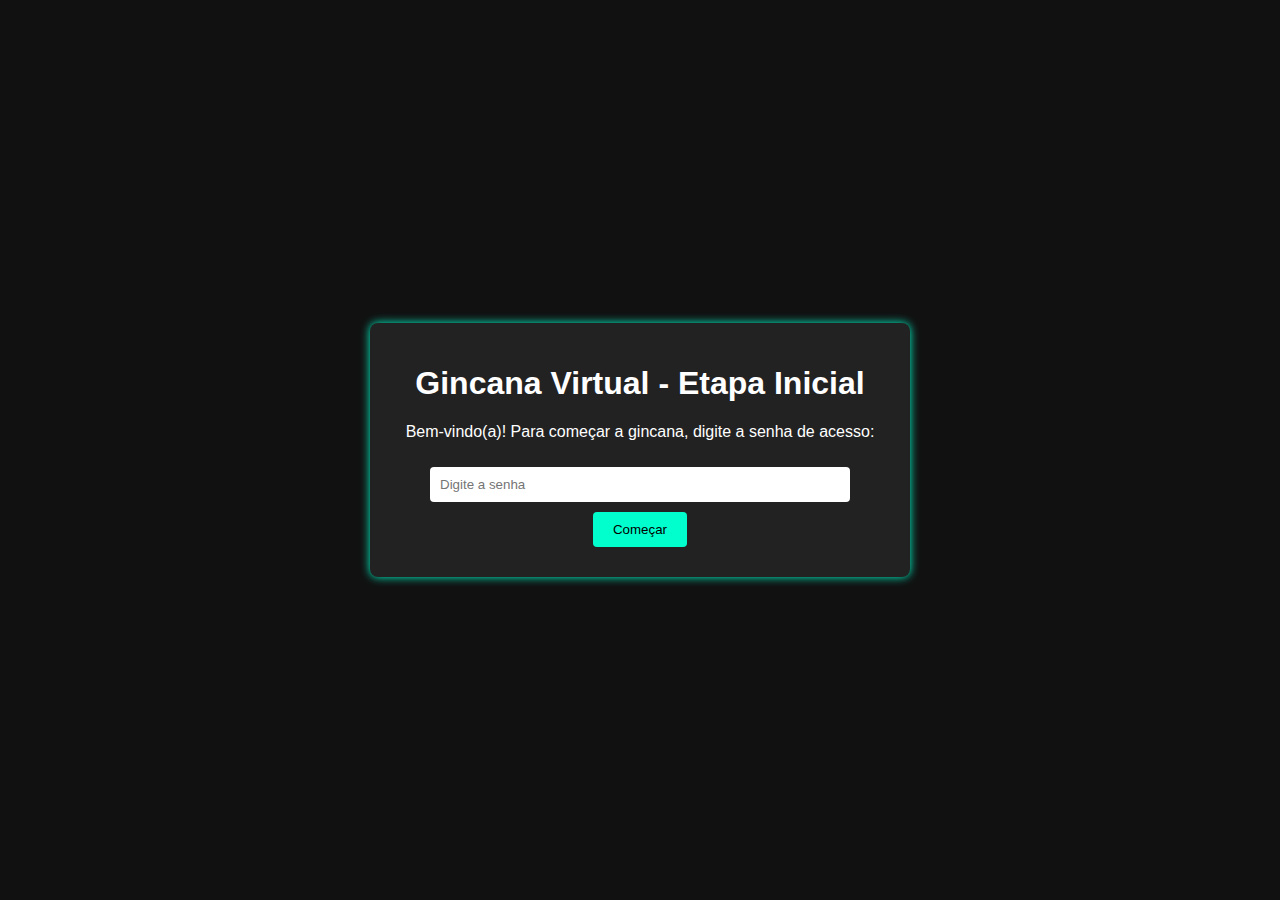
<file: gincana_site_com_imagens/index.html>
<!DOCTYPE html>
<html lang="pt-BR">
<head>
  <meta charset="UTF-8">
  <title>Início da Gincana</title>
  <link rel="stylesheet" href="estilo.css">
</head>
<body>
  <div class="container">
    <h1>Gincana Virtual - Etapa Inicial</h1>
    <p>Bem-vindo(a)! Para começar a gincana, digite a senha de acesso:</p>
    <input type="text" id="senha" placeholder="Digite a senha">
    <button onclick="verificarSenha()">Começar</button>
    <div id="error"></div>
  </div>

  <script>
    function verificarSenha() {{
      const senha = document.getElementById("senha").value.trim();
      const senhaCorreta = "GI@ VIRTUAL";
      if (senha === senhaCorreta) {{
        window.location.href = "etapa1.html";
      }} else {{
        document.getElementById("error").textContent = "Senha incorreta. Tente novamente.";
      }}
    }}
  </script>
</body>
</html>
</file>
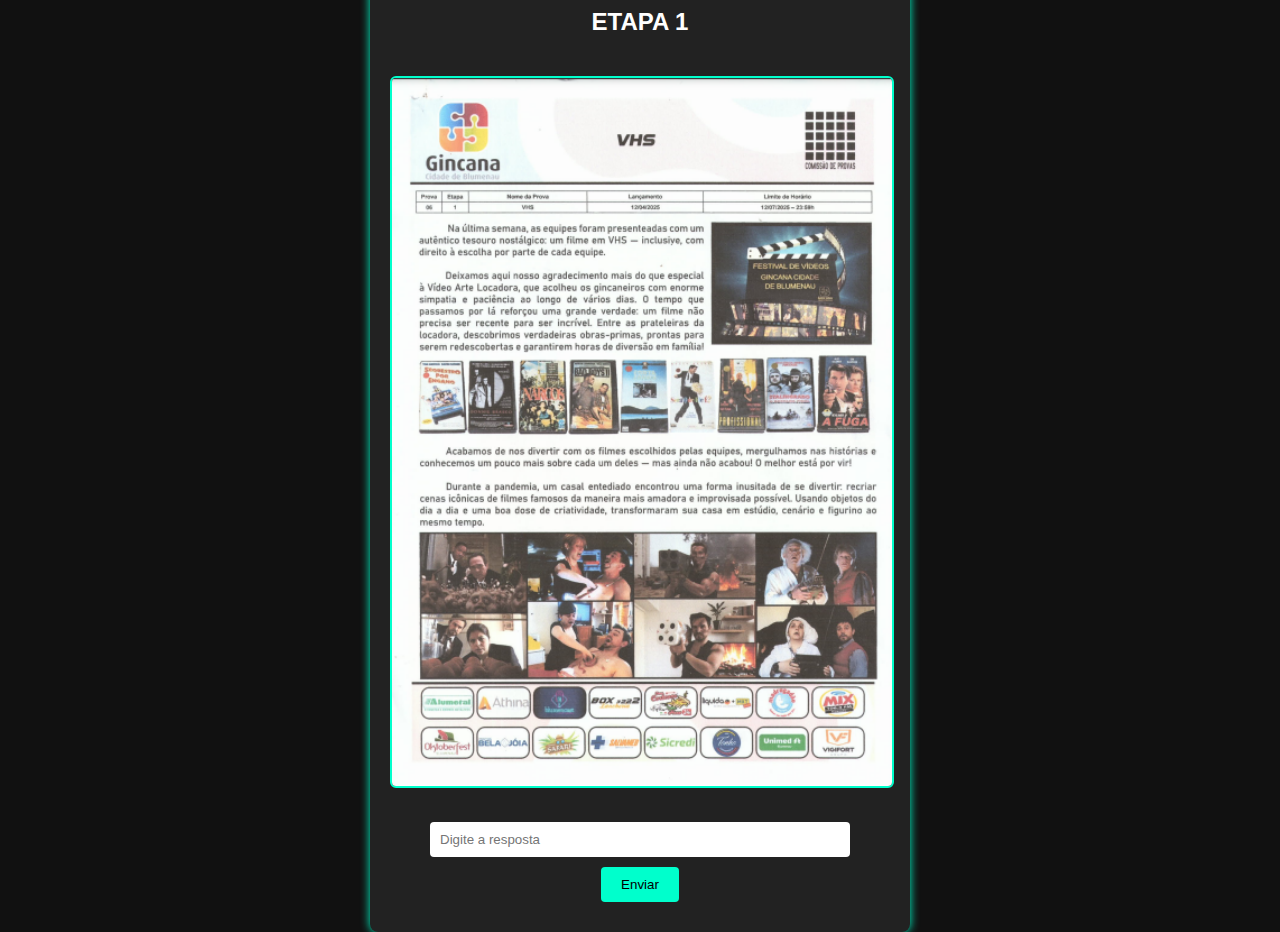
<file: gincana_site_com_imagens/etapa1.html>
<!DOCTYPE html>
<html lang="pt-BR">
<head>
  <meta charset="UTF-8">
  <title>Etapa 1</title>
  <link rel="stylesheet" href="estilo.css">
</head>
<body>
  <div class="container">
    <h2>ETAPA 1</h2>
    <img src="etapa1.png" alt="Enigma da Etapa 1" class="enigma-img">
    <input type="text" id="resposta" placeholder="Digite a resposta">
    <button onclick="verificarResposta()">Enviar</button>
    <div id="error"></div>
  </div>

  <script>
    function verificarResposta() {
      const resposta = document.getElementById("resposta").value.trim().toLowerCase();
      const senhaCorreta = "senha1";
      if (resposta === senhaCorreta) {
        window.location.href = "etapa2.html";
      } else {
        document.getElementById("error").textContent = "Resposta incorreta. Tente novamente.";
      }
    }
  </script>
</body>
</html>
</file>
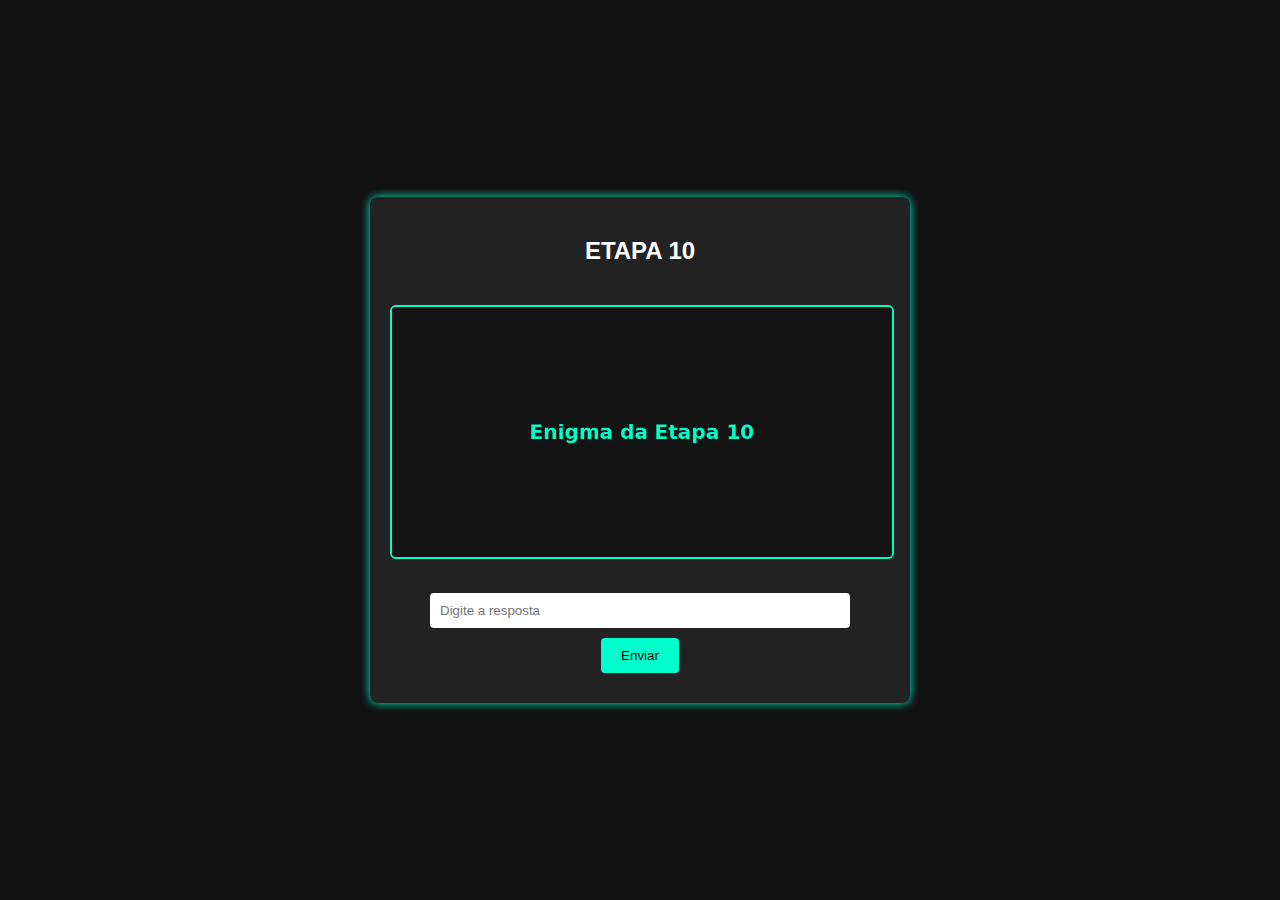
<file: gincana_site_com_imagens/etapa10.html>
<!DOCTYPE html>
<html lang="pt-BR">
<head>
  <meta charset="UTF-8">
  <title>Etapa 10</title>
  <link rel="stylesheet" href="estilo.css">
</head>
<body>
  <div class="container">
    <h2>ETAPA 10</h2>
    <img src="etapa10.png" alt="Enigma da Etapa 10" class="enigma-img">
    <input type="text" id="resposta" placeholder="Digite a resposta">
    <button onclick="verificarResposta()">Enviar</button>
    <div id="error"></div>
  </div>

  <script>
    function verificarResposta() {
      const resposta = document.getElementById("resposta").value.trim().toLowerCase();
      const senhaCorreta = "senha10";
      if (resposta === senhaCorreta) {
        document.querySelector(".container").innerHTML = "<h2>Parabéns! Você concluiu todas as etapas 🎉</h2>";
      } else {
        document.getElementById("error").textContent = "Resposta incorreta. Tente novamente.";
      }
    }
  </script>
</body>
</html>
</file>
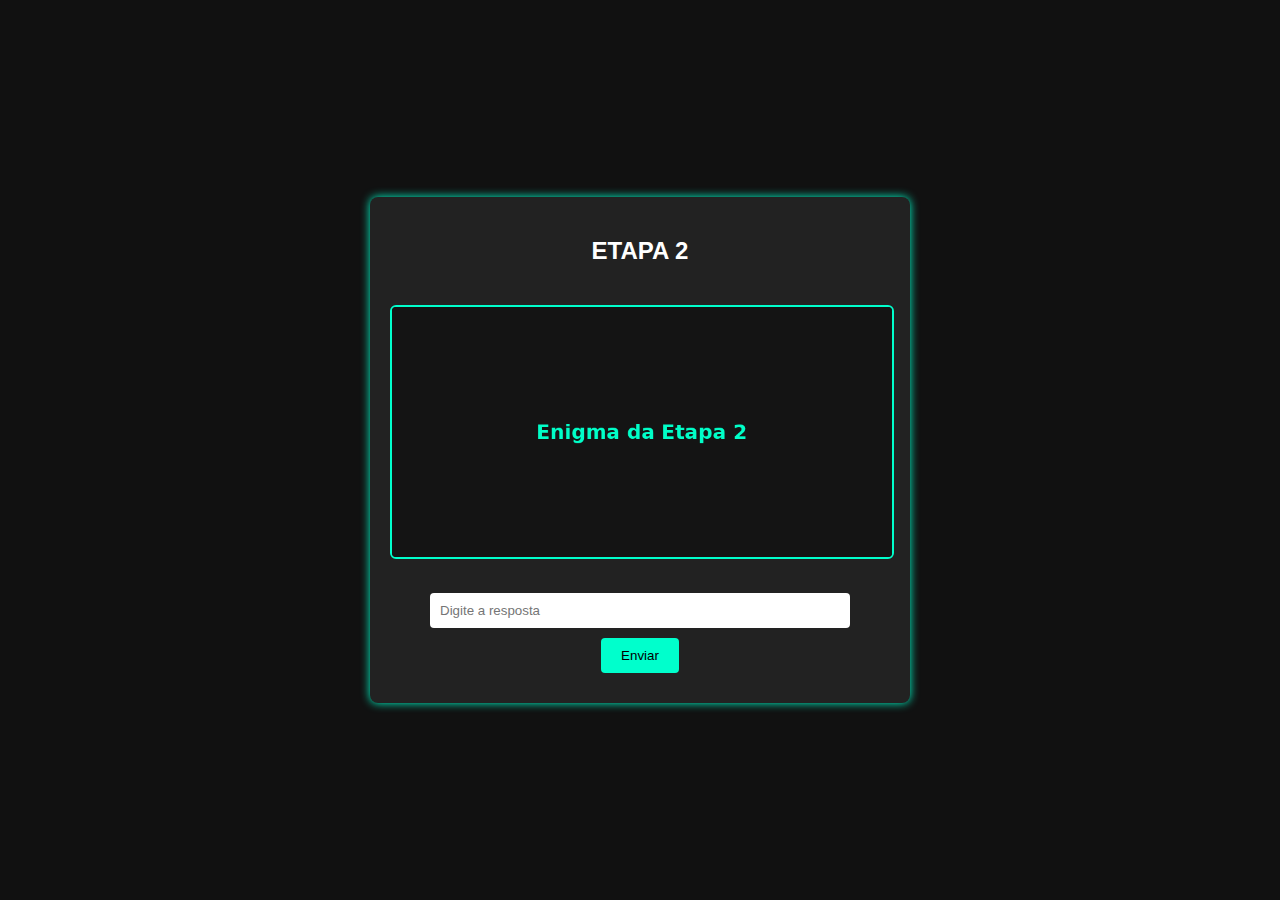
<file: gincana_site_com_imagens/etapa2.html>
<!DOCTYPE html>
<html lang="pt-BR">
<head>
  <meta charset="UTF-8">
  <title>Etapa 2</title>
  <link rel="stylesheet" href="estilo.css">
</head>
<body>
  <div class="container">
    <h2>ETAPA 2</h2>
    <img src="etapa2.png" alt="Enigma da Etapa 2" class="enigma-img">
    <input type="text" id="resposta" placeholder="Digite a resposta">
    <button onclick="verificarResposta()">Enviar</button>
    <div id="error"></div>
  </div>

  <script>
    function verificarResposta() {
      const resposta = document.getElementById("resposta").value.trim().toLowerCase();
      const senhaCorreta = "senha2";
      if (resposta === senhaCorreta) {
        window.location.href = "etapa3.html";
      } else {
        document.getElementById("error").textContent = "Resposta incorreta. Tente novamente.";
      }
    }
  </script>
</body>
</html>
</file>
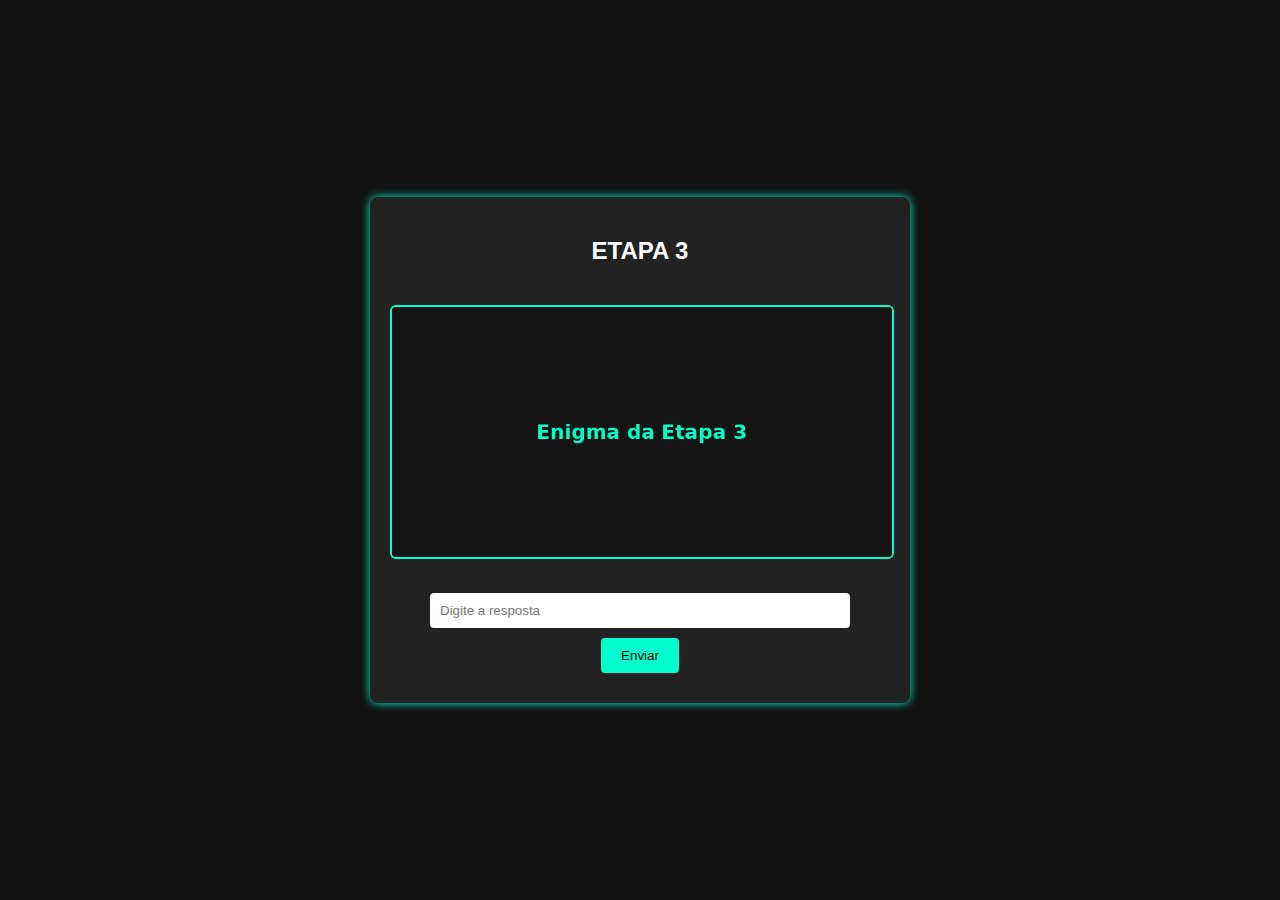
<file: gincana_site_com_imagens/etapa3.html>
<!DOCTYPE html>
<html lang="pt-BR">
<head>
  <meta charset="UTF-8">
  <title>Etapa 3</title>
  <link rel="stylesheet" href="estilo.css">
</head>
<body>
  <div class="container">
    <h2>ETAPA 3</h2>
    <img src="etapa3.png" alt="Enigma da Etapa 3" class="enigma-img">
    <input type="text" id="resposta" placeholder="Digite a resposta">
    <button onclick="verificarResposta()">Enviar</button>
    <div id="error"></div>
  </div>

  <script>
    function verificarResposta() {
      const resposta = document.getElementById("resposta").value.trim().toLowerCase();
      const senhaCorreta = "senha3";
      if (resposta === senhaCorreta) {
        window.location.href = "etapa4.html";
      } else {
        document.getElementById("error").textContent = "Resposta incorreta. Tente novamente.";
      }
    }
  </script>
</body>
</html>
</file>
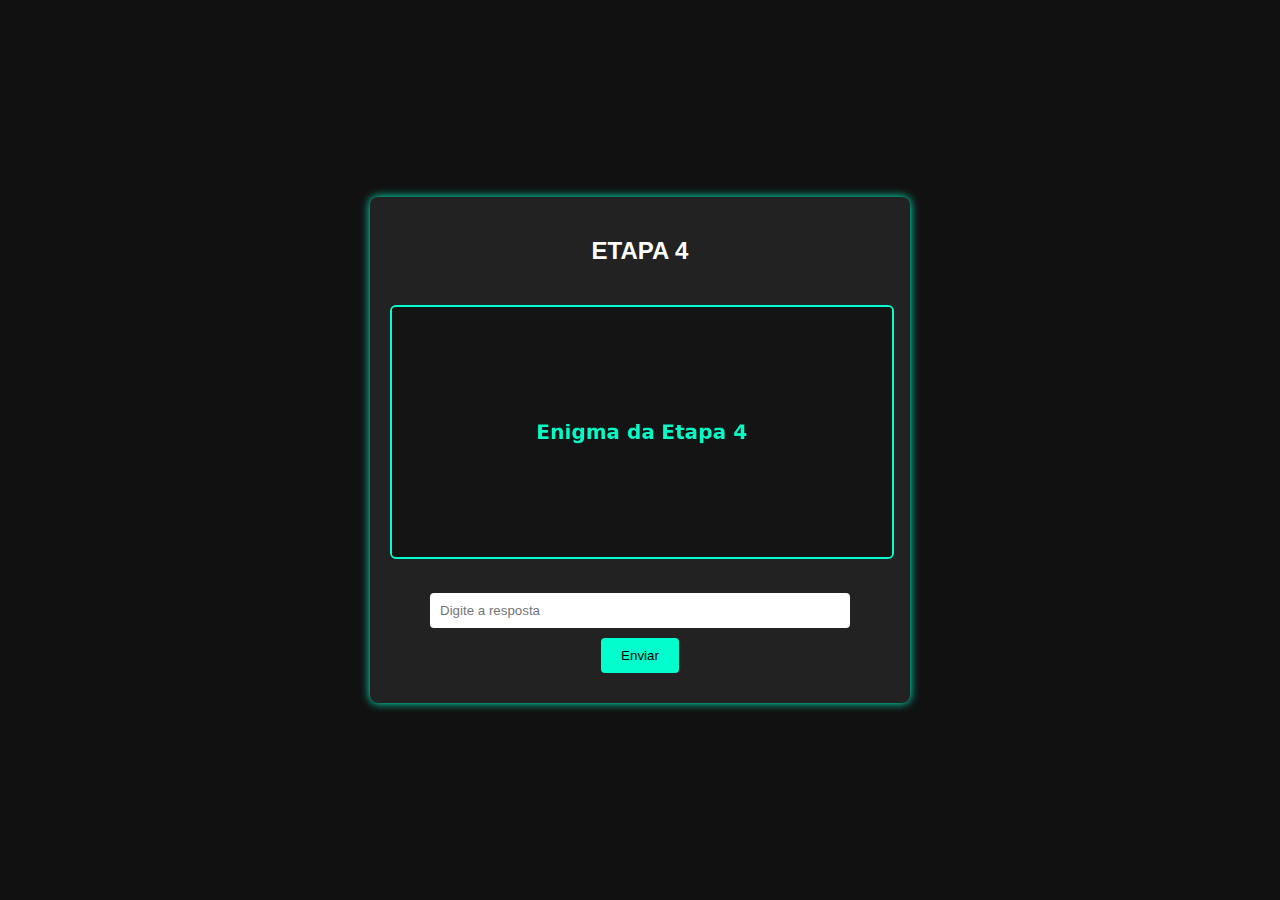
<file: gincana_site_com_imagens/etapa4.html>
<!DOCTYPE html>
<html lang="pt-BR">
<head>
  <meta charset="UTF-8">
  <title>Etapa 4</title>
  <link rel="stylesheet" href="estilo.css">
</head>
<body>
  <div class="container">
    <h2>ETAPA 4</h2>
    <img src="etapa4.png" alt="Enigma da Etapa 4" class="enigma-img">
    <input type="text" id="resposta" placeholder="Digite a resposta">
    <button onclick="verificarResposta()">Enviar</button>
    <div id="error"></div>
  </div>

  <script>
    function verificarResposta() {
      const resposta = document.getElementById("resposta").value.trim().toLowerCase();
      const senhaCorreta = "senha4";
      if (resposta === senhaCorreta) {
        window.location.href = "etapa5.html";
      } else {
        document.getElementById("error").textContent = "Resposta incorreta. Tente novamente.";
      }
    }
  </script>
</body>
</html>
</file>
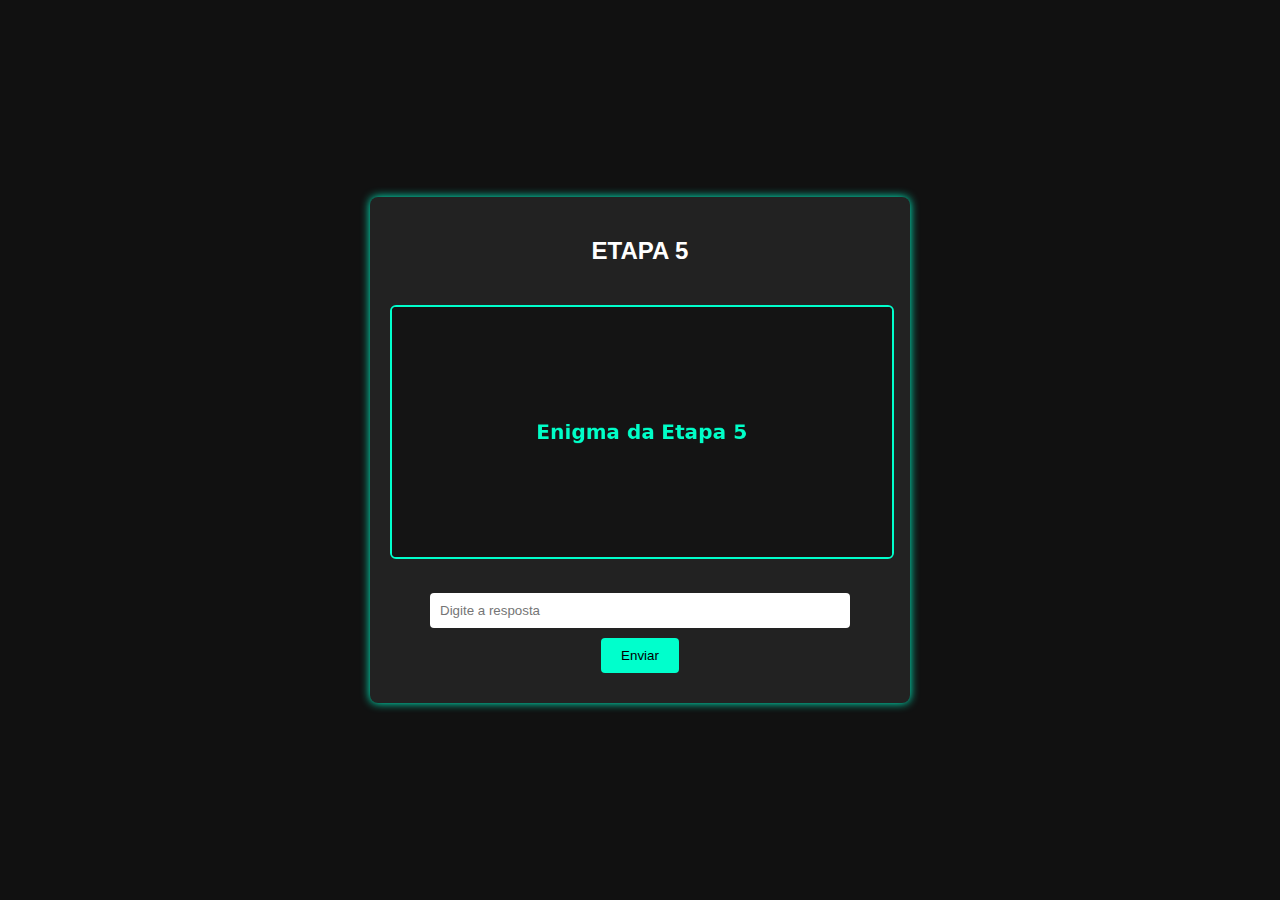
<file: gincana_site_com_imagens/etapa5.html>
<!DOCTYPE html>
<html lang="pt-BR">
<head>
  <meta charset="UTF-8">
  <title>Etapa 5</title>
  <link rel="stylesheet" href="estilo.css">
</head>
<body>
  <div class="container">
    <h2>ETAPA 5</h2>
    <img src="etapa5.png" alt="Enigma da Etapa 5" class="enigma-img">
    <input type="text" id="resposta" placeholder="Digite a resposta">
    <button onclick="verificarResposta()">Enviar</button>
    <div id="error"></div>
  </div>

  <script>
    function verificarResposta() {
      const resposta = document.getElementById("resposta").value.trim().toLowerCase();
      const senhaCorreta = "senha5";
      if (resposta === senhaCorreta) {
        window.location.href = "etapa6.html";
      } else {
        document.getElementById("error").textContent = "Resposta incorreta. Tente novamente.";
      }
    }
  </script>
</body>
</html>
</file>
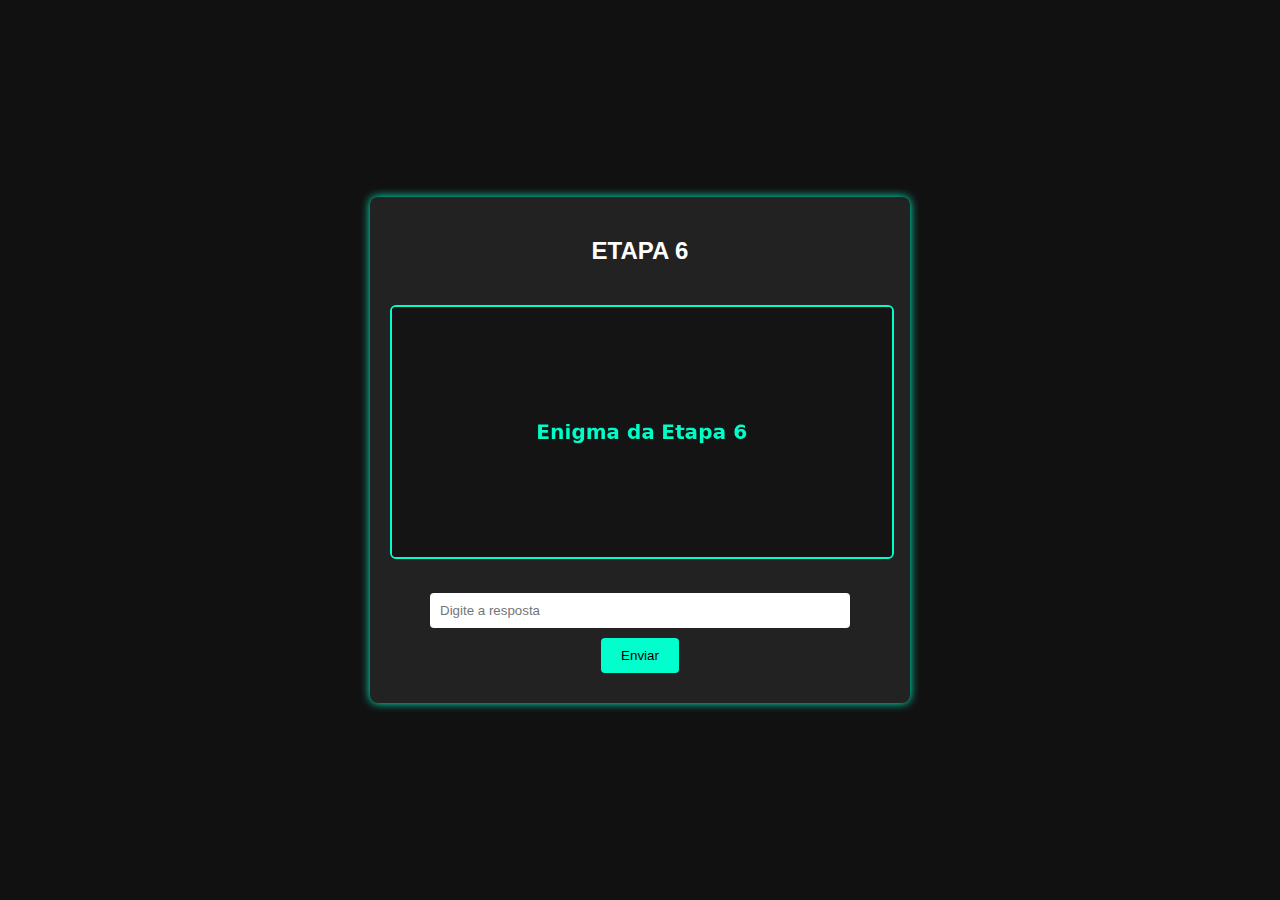
<file: gincana_site_com_imagens/etapa6.html>
<!DOCTYPE html>
<html lang="pt-BR">
<head>
  <meta charset="UTF-8">
  <title>Etapa 6</title>
  <link rel="stylesheet" href="estilo.css">
</head>
<body>
  <div class="container">
    <h2>ETAPA 6</h2>
    <img src="etapa6.png" alt="Enigma da Etapa 6" class="enigma-img">
    <input type="text" id="resposta" placeholder="Digite a resposta">
    <button onclick="verificarResposta()">Enviar</button>
    <div id="error"></div>
  </div>

  <script>
    function verificarResposta() {
      const resposta = document.getElementById("resposta").value.trim().toLowerCase();
      const senhaCorreta = "senha6";
      if (resposta === senhaCorreta) {
        window.location.href = "etapa7.html";
      } else {
        document.getElementById("error").textContent = "Resposta incorreta. Tente novamente.";
      }
    }
  </script>
</body>
</html>
</file>
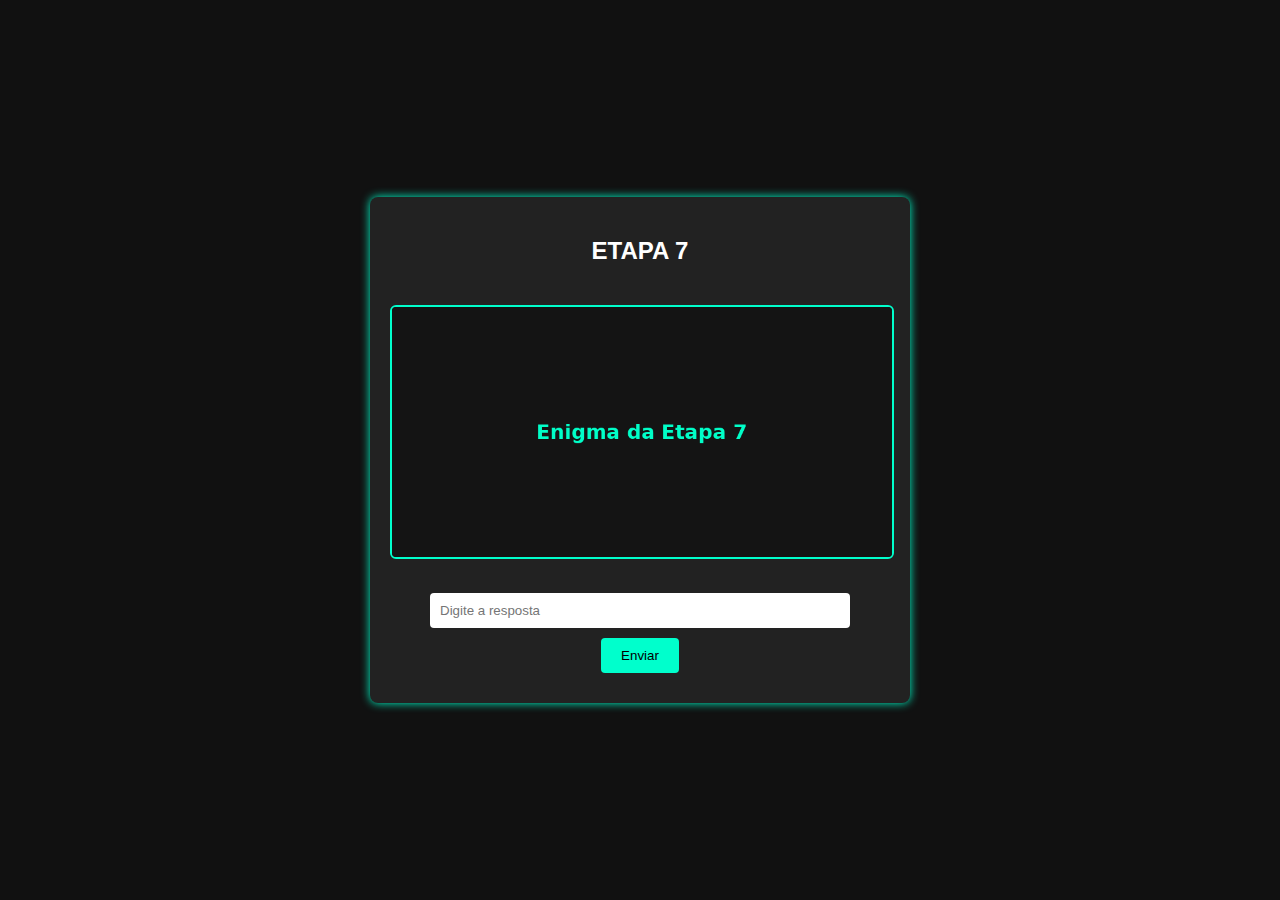
<file: gincana_site_com_imagens/etapa7.html>
<!DOCTYPE html>
<html lang="pt-BR">
<head>
  <meta charset="UTF-8">
  <title>Etapa 7</title>
  <link rel="stylesheet" href="estilo.css">
</head>
<body>
  <div class="container">
    <h2>ETAPA 7</h2>
    <img src="etapa7.png" alt="Enigma da Etapa 7" class="enigma-img">
    <input type="text" id="resposta" placeholder="Digite a resposta">
    <button onclick="verificarResposta()">Enviar</button>
    <div id="error"></div>
  </div>

  <script>
    function verificarResposta() {
      const resposta = document.getElementById("resposta").value.trim().toLowerCase();
      const senhaCorreta = "senha7";
      if (resposta === senhaCorreta) {
        window.location.href = "etapa8.html";
      } else {
        document.getElementById("error").textContent = "Resposta incorreta. Tente novamente.";
      }
    }
  </script>
</body>
</html>
</file>
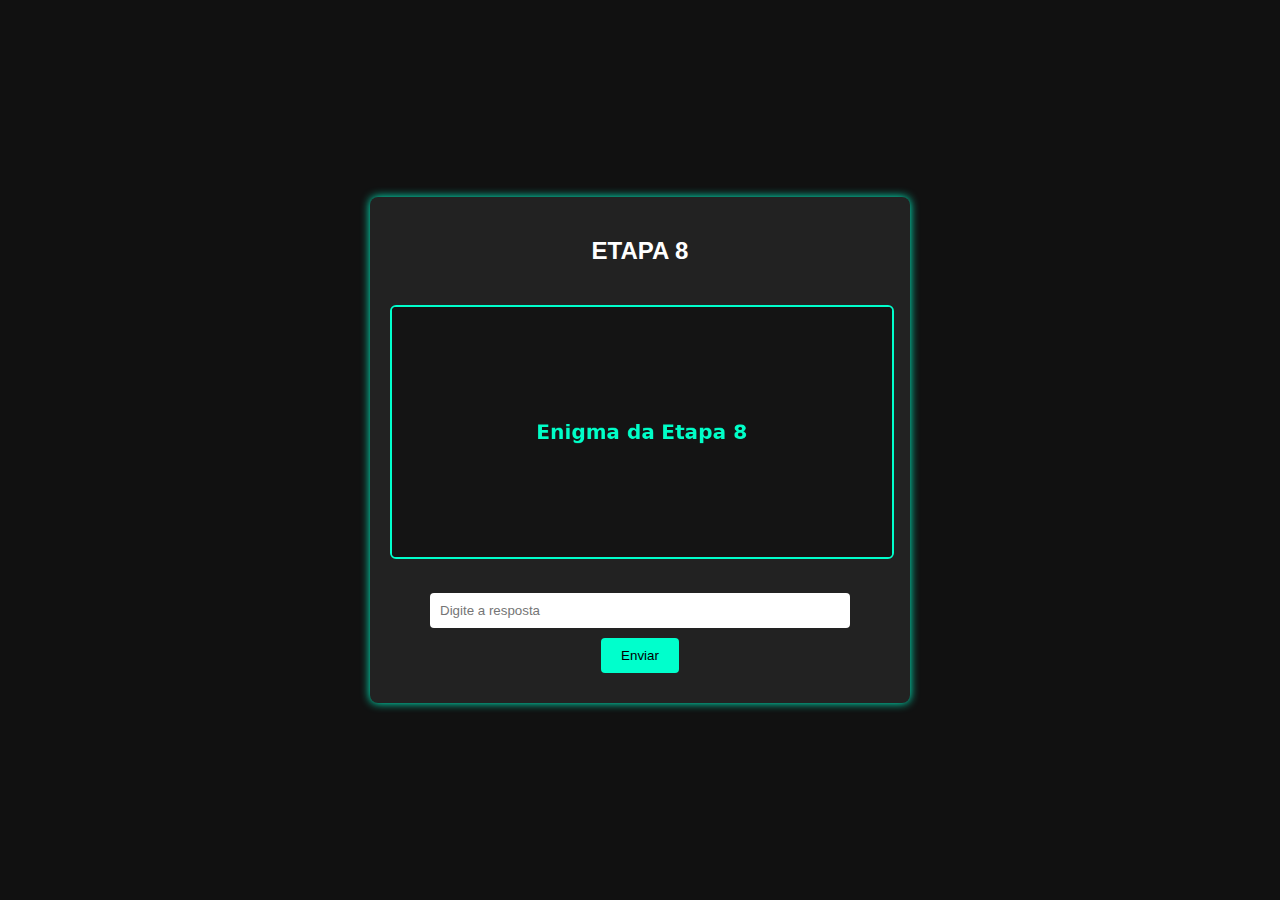
<file: gincana_site_com_imagens/etapa8.html>
<!DOCTYPE html>
<html lang="pt-BR">
<head>
  <meta charset="UTF-8">
  <title>Etapa 8</title>
  <link rel="stylesheet" href="estilo.css">
</head>
<body>
  <div class="container">
    <h2>ETAPA 8</h2>
    <img src="etapa8.png" alt="Enigma da Etapa 8" class="enigma-img">
    <input type="text" id="resposta" placeholder="Digite a resposta">
    <button onclick="verificarResposta()">Enviar</button>
    <div id="error"></div>
  </div>

  <script>
    function verificarResposta() {
      const resposta = document.getElementById("resposta").value.trim().toLowerCase();
      const senhaCorreta = "senha8";
      if (resposta === senhaCorreta) {
        window.location.href = "etapa9.html";
      } else {
        document.getElementById("error").textContent = "Resposta incorreta. Tente novamente.";
      }
    }
  </script>
</body>
</html>
</file>
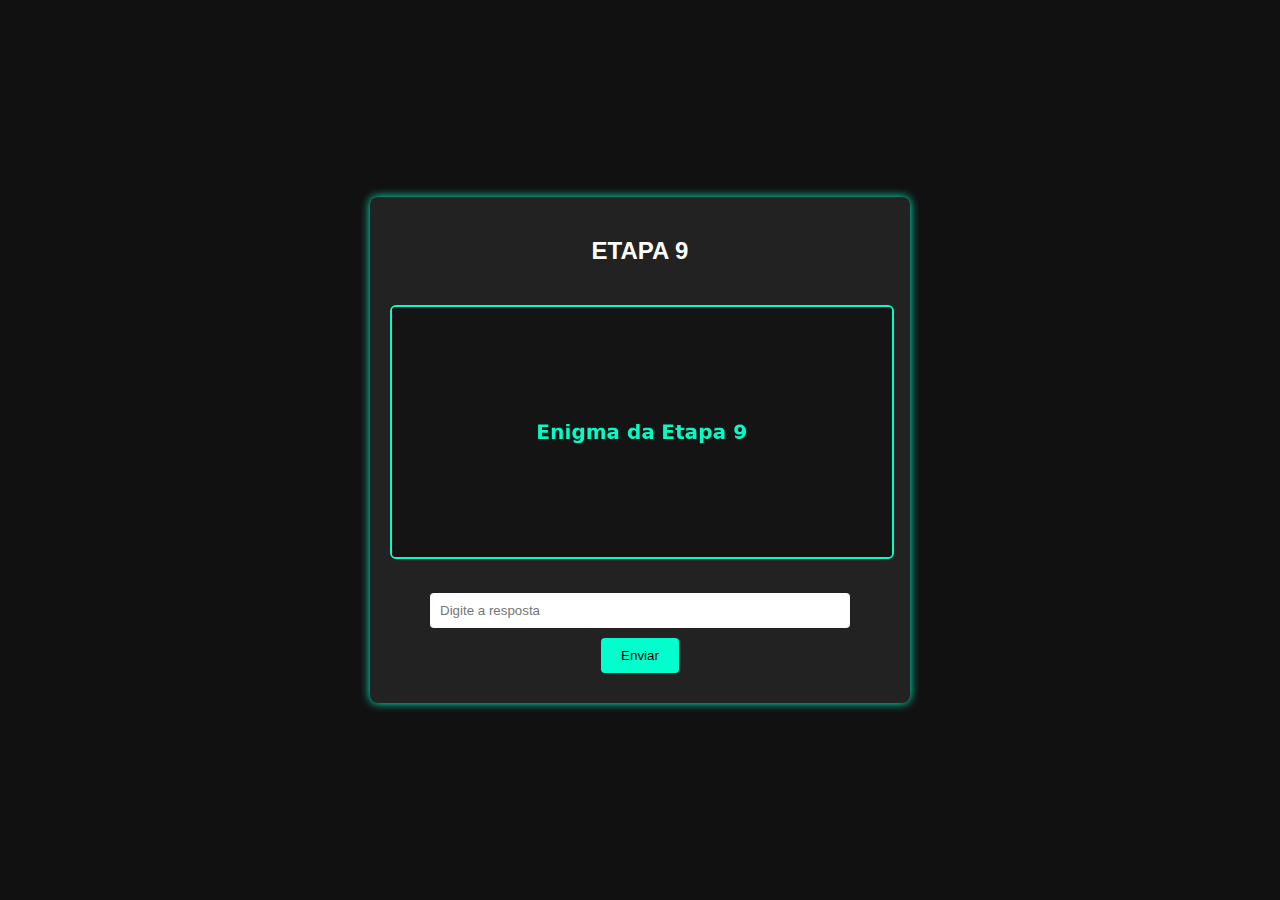
<file: gincana_site_com_imagens/etapa9.html>
<!DOCTYPE html>
<html lang="pt-BR">
<head>
  <meta charset="UTF-8">
  <title>Etapa 9</title>
  <link rel="stylesheet" href="estilo.css">
</head>
<body>
  <div class="container">
    <h2>ETAPA 9</h2>
    <img src="etapa9.png" alt="Enigma da Etapa 9" class="enigma-img">
    <input type="text" id="resposta" placeholder="Digite a resposta">
    <button onclick="verificarResposta()">Enviar</button>
    <div id="error"></div>
  </div>

  <script>
    function verificarResposta() {
      const resposta = document.getElementById("resposta").value.trim().toLowerCase();
      const senhaCorreta = "senha9";
      if (resposta === senhaCorreta) {
        window.location.href = "etapa10.html";
      } else {
        document.getElementById("error").textContent = "Resposta incorreta. Tente novamente.";
      }
    }
  </script>
</body>
</html>
</file>
<file: gincana_site_com_imagens/estilo.css>
body {
  font-family: Arial, sans-serif;
  background-color: #111;
  color: #fff;
  display: flex;
  flex-direction: column;
  align-items: center;
  justify-content: center;
  height: 100vh;
  margin: 0;
}

.container {
  background-color: #222;
  padding: 20px;
  border-radius: 8px;
  box-shadow: 0 0 10px #00ffcc;
  width: 90%;
  max-width: 500px;
  text-align: center;
}

input[type="text"] {
  padding: 10px;
  width: 80%;
  margin: 10px 0;
  border: none;
  border-radius: 4px;
}

button {
  padding: 10px 20px;
  background-color: #00ffcc;
  border: none;
  border-radius: 4px;
  cursor: pointer;
}

button:hover {
  background-color: #00ddaa;
}

#error {
  color: red;
  margin-top: 10px;
}

.enigma-img {
  width: 100%;
  max-width: 100%;
  margin: 20px 0;
  border: 2px solid #00ffcc;
  border-radius: 6px;
}
</file>
